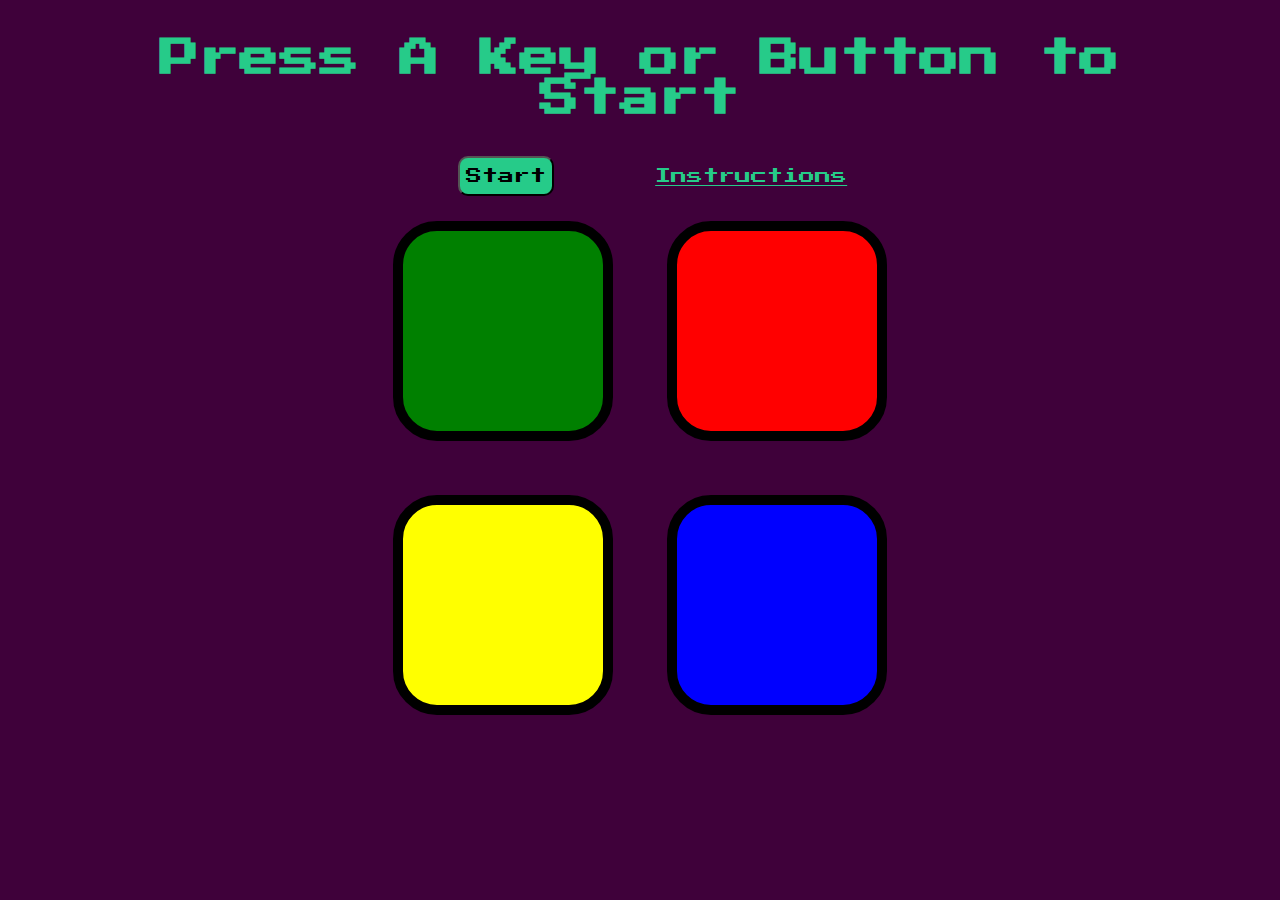
<file: index.html>
<!DOCTYPE html>
<html lang="en" dir="ltr">

<head>
  <meta charset="utf-8">
  <title>Simon</title>

  <link rel="stylesheet" href="styles.css">


  <link href="https://fonts.googleapis.com/css?family=Press+Start+2P" rel="stylesheet">
</head>

<body>
  <h1 id="level-title">Press A Key or Button to Start</h1>
  <button type="button" class="start">Start</button><a class="instructions" href="instructions.html" role="button">Instructions</a>
  <div class="container">
    <div lass="row">

      <div type="button" id="green" class="btn green">

      </div>

      <div type="button" id="red" class="btn red">

      </div>
    </div>

    <div class="row">

      <div type="button" id="yellow" class="btn yellow">

      </div>
      <div type="button" id="blue" class="btn blue">

      </div>

    </div>

  </div>

  <script src="https://ajax.googleapis.com/ajax/libs/jquery/3.3.1/jquery.min.js"></script>
  <script src="game.js" charset="utf-8"></script>

</body>

</html>
</file>
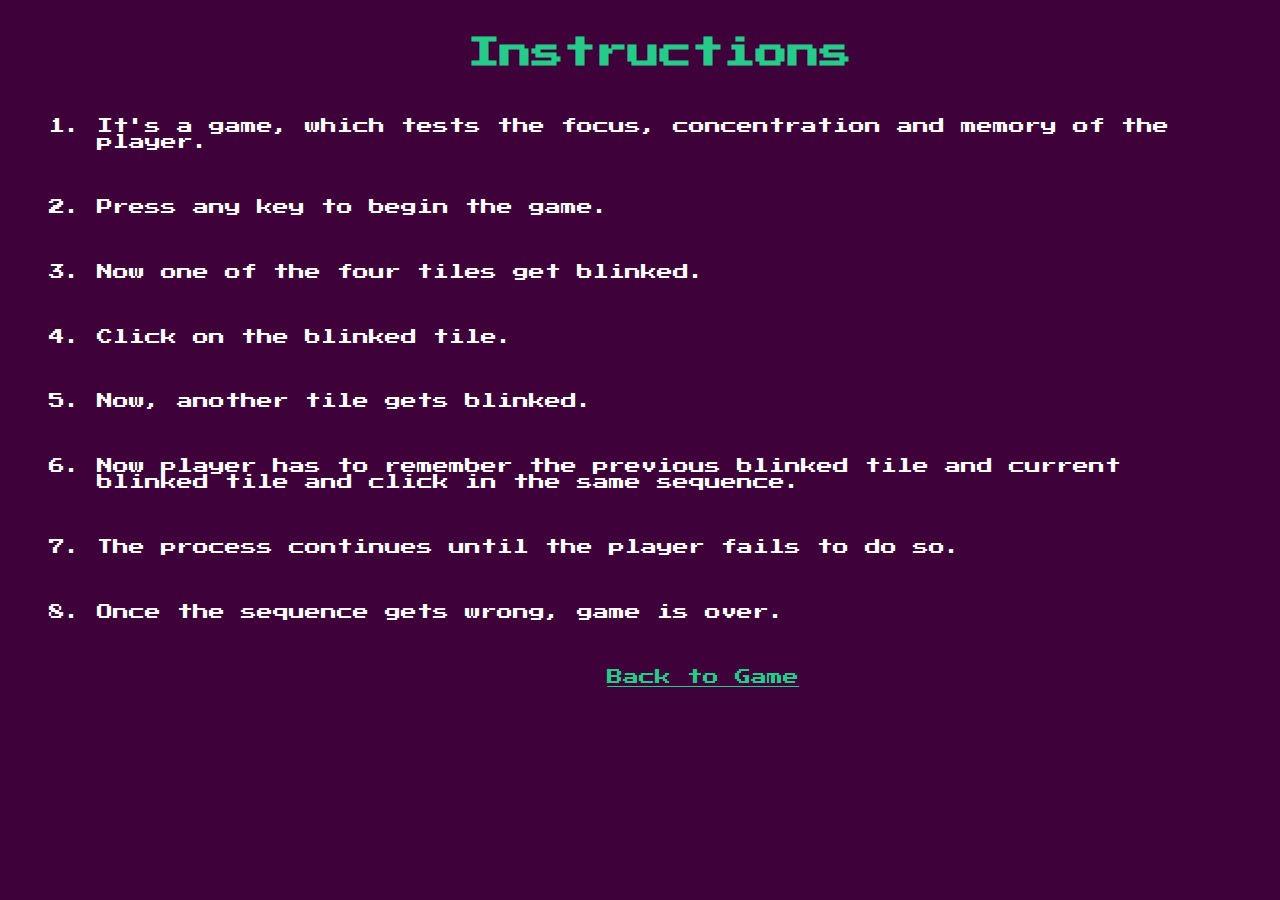
<file: instructions.html>
<!DOCTYPE html>
<html lang="en">
<head>
    <meta charset="UTF-8">
    <meta name="viewport" content="width=device-width, initial-scale=1.0">
    <link rel="stylesheet" href="styles.css">
    <link href="https://fonts.googleapis.com/css?family=Press+Start+2P" rel="stylesheet">
    <title>Instructions</title>
</head>
<body>
    <ol type="1">
        <div class="border"> <h1>Instructions</h1>
        <li>It's a game, which tests the focus, concentration and memory of the player.</li>
        <li>Press any key to begin the game.</li>
        <li>Now one of the four tiles get blinked.</li>
        <li>Click on the blinked tile.</li>
        <li>Now, another tile gets blinked.</li>
        <li>Now player has to remember the previous blinked tile and current blinked tile and click in the same sequence.</li>
        <li>The process continues until the player fails to do so.</li>
        <li>Once the sequence gets wrong, game is over.</li>
    </ol>


    <div>
        <a class="instructions" href="index.html" role="button">Back to Game</a>
    </div>

</body>
</html>
</file>
<file: styles.css>
body {
  text-align: center;
  background-color: #3f013a;
}

#level-title {
  font-family: 'Press Start 2P', cursive;
  font-size: 2.5rem;
  margin:  3%;
  color: #26cb89;
}

.container {
  display: block;
  width: 50%;
  margin: auto;

}

.btn {
  margin: 25px;
  display: inline-block;
  height: 200px;
  width: 200px;
  border: 10px solid black;
  border-radius: 20%;
}

.game-over {
  background-color: red;
  opacity: 0.8;
}

.red {
  background-color: red;
}

.green {
  background-color: green;
}

.blue {
  background-color: blue;
}

.yellow {
  background-color: yellow;
}

.pressed {
  box-shadow: 0 0 20px white;
  background-color: grey;
}
.top{
  margin-top: 5%;
}
h1{
  font-family: 'Press Start 2P', cursive;
  font-size: 2rem;
  margin:  3%;
  color:#26cb89;
}
.start{
  font-family: 'Press Start 2P', cursive;
  font-size: 1rem;
  position: relative;
  background-color: #26cb89;
  width: 6rem;
  height: 2.5rem;
  right:3%;
  border-radius: 10px;
}
.instructions{

  position: relative;
  left: 5%;
  font-family: 'Press Start 2P', cursive;
  font-size: 1rem;
  color: #26cb89;
}
li{
  margin: 4%;
  font-family: 'Press Start 2P', cursive;
  text-align: left;
  font-size: 1rem;

  color: white;
}
</file>
